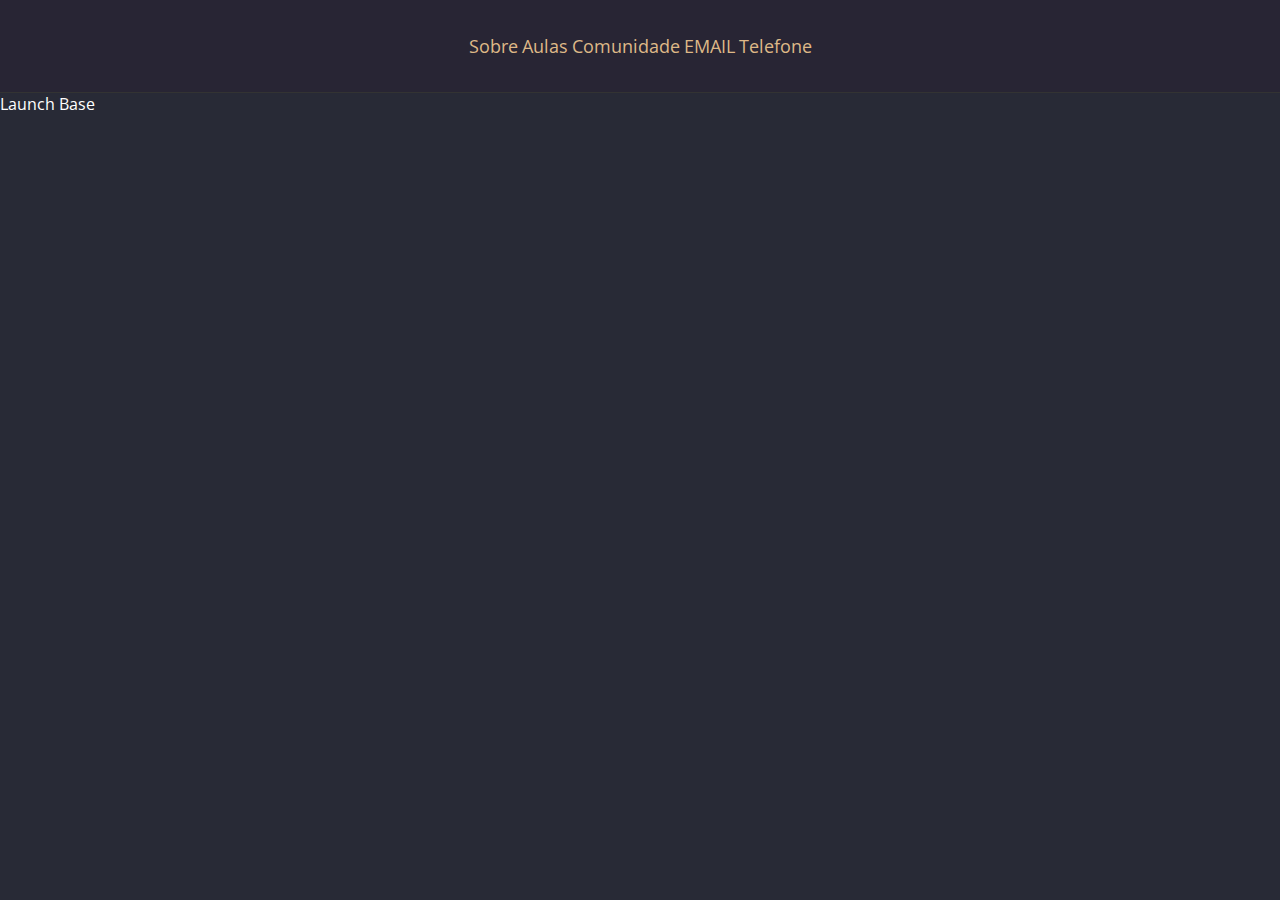
<file: index.html>
<!DOCTYPE html>
<html>
    <head>
        <title> Karine Araujo> </title>
        <link rel="icon" href="favicon.ico" type="image/x-icon" />
        <link rel="preconnect" href="https://fonts.gstatic.com">
        <link href="https://fonts.googleapis.com/css2?family=Open+Sans&display=swap" rel="stylesheet">       
        <style>
            *{
                margin:0;
                padding: 0;
                border: 0;
            }
            body{
                background-color: #282a36;
                color: white;
                font-family: 'Open Sans', sans-serif;
            }
            header{
                padding: 32px;
                border-bottom: 1px solid #333;
                background: rgba(45,2,041,0.1
            ) ;
            }
            header div{
                text-align: center;
            }
            header div a{
                color: burlywood;
                font-size: 18px;
                line-height: 28px;
                margin: 0 26 px;
                text-decoration: none;

            }
            header div a:hover{
                color:  #50fa7b;
                transition: color 900ms;
            }
        </style> 
        
    </head>
    <body>
        <header>
            <div class="links">
                <a href="/"> Sobre</a>
                <a href="/"> Aulas</a>
                <a href= " https://discordapp.com/invite/gCRAFhc "> Comunidade</a>
                <a href= "mailto: oi@rocketseat.com.br"> EMAIL</a>
                <a href= "tel: +5547992078767"> Telefone </a>
            </div>
            
        </header>
    
       Launch Base 
    </body>
</html>
</file>
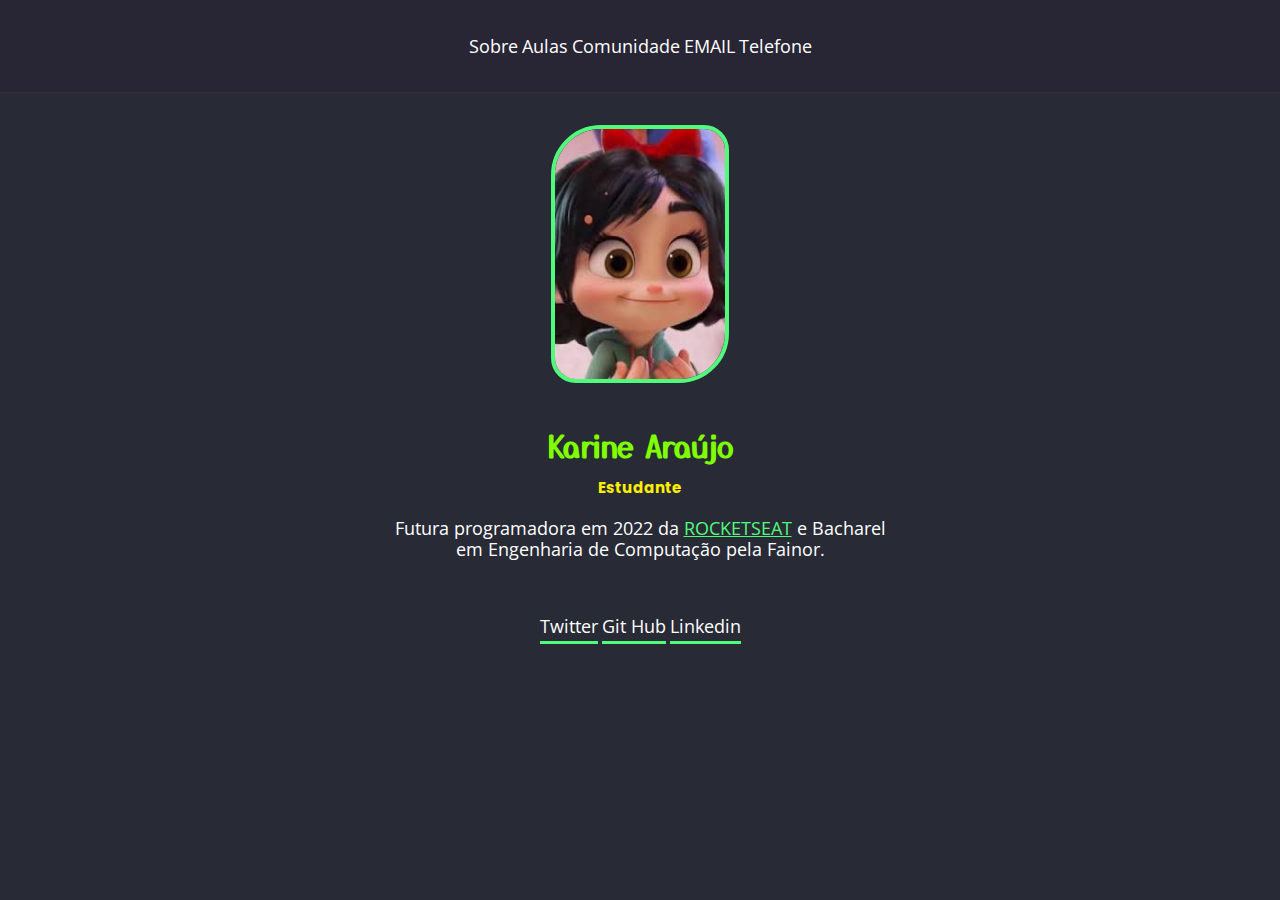
<file: sobre.html>
<!DOCTYPE html>
<html>
    <head>
        <title> Karine Araujo> </title>

        <link rel="icon" href="favicon.ico" type="image/x-icon" />       
        <link rel="stylesheet" href="styles.css">
    </head>
    <body>
        <header>
            <div class="links">
                <a href="/"> Sobre</a>
                <a href="/"> Aulas</a>
                <a href= " https://discordapp.com/invite/gCRAFhc "> Comunidade</a>
                <a href= "mailto: oi@rocketseat.com.br"> EMAIL</a>
                <a href= "tel: +5547992078767"> Telefone </a>
            </div>
            
        </header>
    <div id="wrapper">
        <img src="[data-uri]" alt="Maik Brito"> 
        <h1> Karine Araújo </h1>
        <h2> Estudante </h2>
        <p> Futura programadora em 2022 da <a href="https://rocketseat.com.br" target="_blank"> ROCKETSEAT</a> e Bacharel em Engenharia de Computação pela Fainor. </p> 
    </div>

    <div id="links-footer" class="links">
        <a href="/"> Twitter</a>
        <a href="https://github.com/karinefaraujo05" target="_blank"> Git Hub</a>
        <a href="https://www.linkedin.com/in/karinefaraujo161/"target="_blank"> Linkedin</a>
    </div>
    </body>
</html>
</file>
<file: styles.css>
@import "https://fonts.googleapis.com/css2?family=Open+Sans&display=swap";
@import url('https://fonts.googleapis.com/css2?family=Yusei+Magic&display=swap');
@import url('https://fonts.googleapis.com/css2?family=Poppins:wght@200&display=swap');
:root{
    --color-green: #50fb7b;
}
*{
                margin:0;
                padding: 0;
                border: 0;
            }
            body{
                background-color: #282a36;
                color: white;
                font-family: 'Open Sans', sans-serif;
            }
            header{
                padding: 32px;
                border-bottom: 1px solid #333;
                background: rgba(45,2,041,0.1);
            }
            .links{
                text-align: center;
            }

            .links a{
                color: #ffffff;
                font-size: 18px;
                line-height: 28px;
                margin: 0 16 px;
                text-decoration: none;
                padding-bottom: 3px;

            }
           .links a:hover{
                color: var(--color-green);
                transition: color 700ms;
            }
            #wrapper{
                text-align: center;
                padding: 32px;
                }
            #wrapper img{
                height: 250px;
                border-radius: 50px 25px;
                border: 4px solid var(--color-green);
                margin-bottom: 32px; 

            } 
            #wrapper h1{
                font-family: 'Yusei Magic';
                color:chartreuse;
                font-size: 30px;
                line-height: 50px;
            }
            #wrapper h2{
                font-family: 'Poppins';
                color:rgb(255, 238, 0);
                font-size: 15px;
                line-height: 20px;
                margin-top: 8px;
                font-weight: sans-serif;
                opacity: 1;
            }
            #wrapper p{
                max-width: 500px; 
                margin: 20px auto;
                font-size: 18px;
                line-height: 21px;

            }
            #wrapper p a {
                color: var(--color-green);

            }
    #links-footer a{
        border-bottom: 3px solid var(--color-green);
    }
</file>
